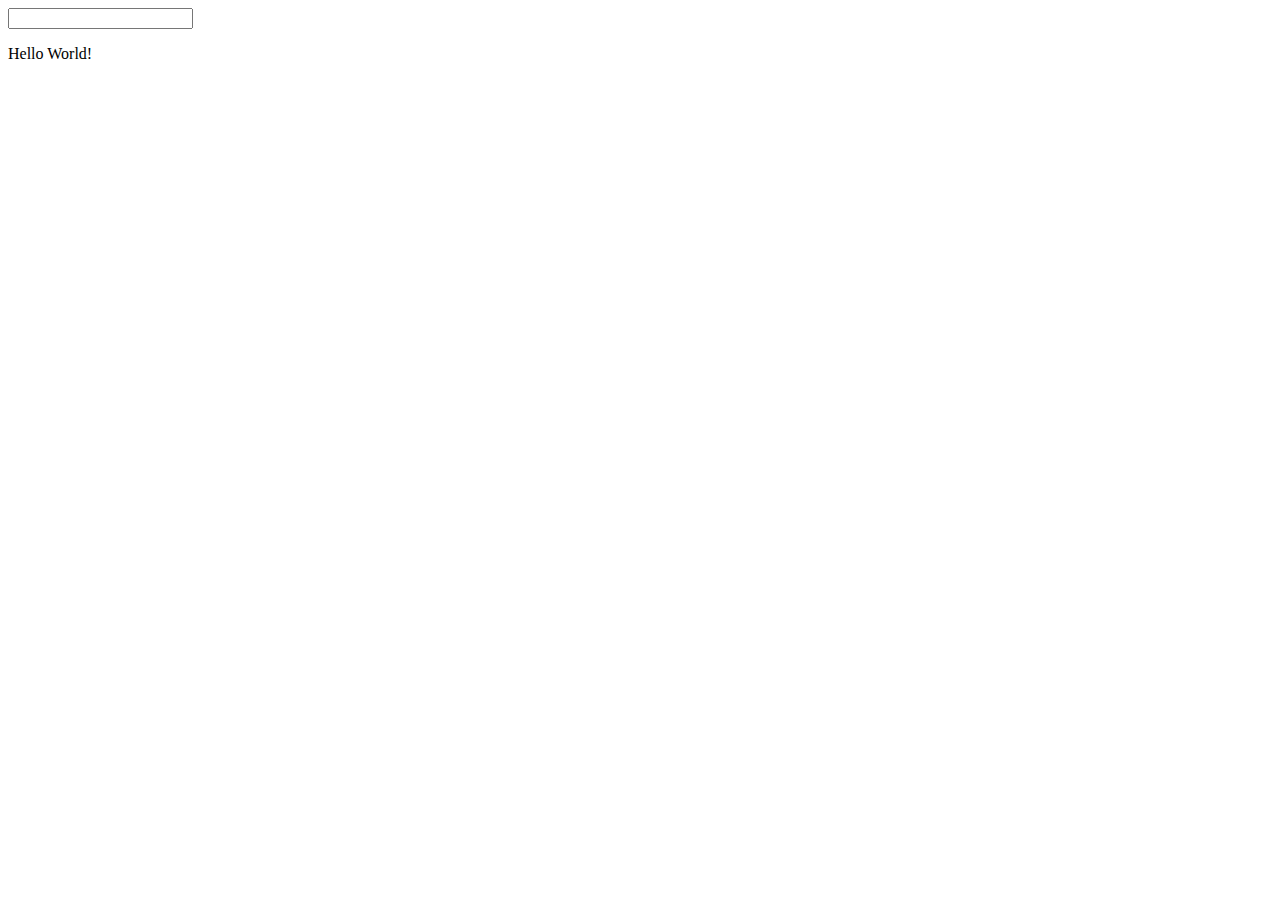
<file: 1. Getting Started/gettingStart.html>
<!DOCTYPE html>
<html lang="en">
<!--<script src="https://unpkg.com/vue@2.6.10/dist/vue.js"></script>-->
<head>
    <meta charset="utf-8">
    <meta http-equiv="X-UA-Compatible" content="IE=edge">
    <title>VueJS</title>
    <link rel="stylesheet" href="">
    <script src="../vue.js"></script>
</head>
<body>

<div id="appOne">
    <!-- "v-on" command help vueJS to pass the event, it will listen for it
    changeTitle - method to be called-->
    <input type="text" v-on:input="changeGreeting"/>
    <p>{{title}}</p>
</div>
</body>
</html>

<script>
    /*new view instances with constructor, the object has data, methods*/
    new Vue({
        /*select  the element with these ID
        * if you use .app it will search for element with these class*/
        el: '#appOne',
        /*all the data in these elements*/
        data: {
            /*title name is up to you how to call it.*/
            title: 'Hello World!'
        },
        /*be careful - methodS  with S */
        methods:{
            /*the event object is created by javascript and vue js passes it in the method*/
            changeGreeting: function (event) {
                /*vue js automatically take all properties in data object and we can use it there*/
                this.title = event.target.value;
            }
        }
    });
</script>
</file>
